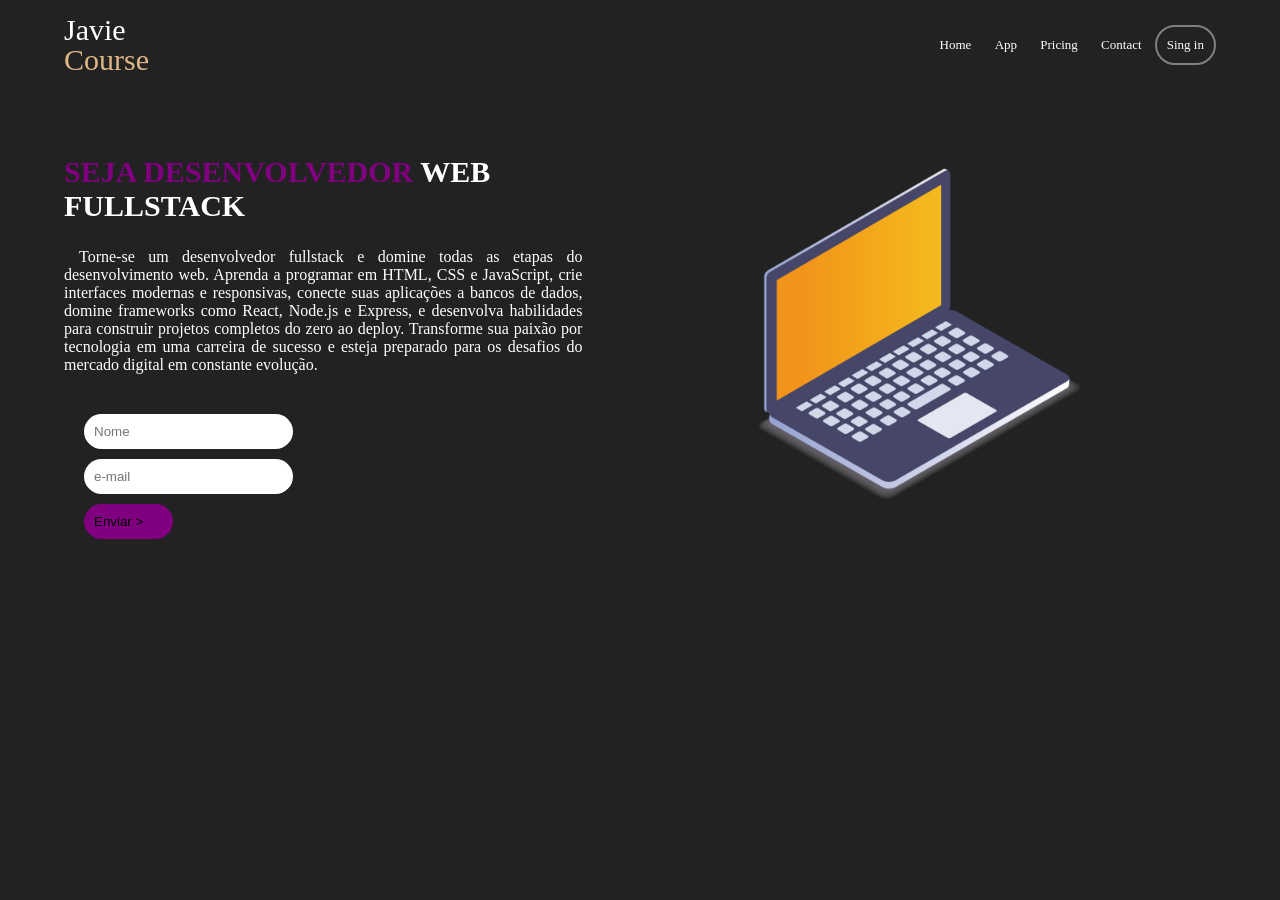
<file: index.html>
<!DOCTYPE html>
<html lang="en">
<head>
    <meta charset="UTF-8">
    <meta name="viewport" content="width=device-width, initial-scale=1.0">
    <link rel="stylesheet" href="css/style.css">
    <title>Fala programador👋</title>
</head>
<body>
    <header>
        <div>
            <p>Javie</p>
            <p id="logo"><span>Course</span></p>
        </div>
        <ul id="nav">
            <li><a href="">Home</a></li>
            <li><a href="">App</a></li>
            <li><a href="">Pricing</a></li>
            <li><a href="">Contact</a></li>
            <li id="borda"><a href="">Sing in</a></li>
        </ul>
    </header>

    <main>
        <div>
            
            <aside>
                <h1><span id="seja">Seja Desenvolvedor </span>Web FullStack</h1>
                <p>Torne-se um desenvolvedor fullstack e domine todas as etapas do desenvolvimento web. Aprenda a programar em HTML, CSS e JavaScript, crie interfaces modernas e responsivas, conecte suas aplicações a bancos de dados, domine frameworks como React, Node.js e Express, e desenvolva habilidades para construir projetos completos do zero ao deploy. Transforme sua paixão por tecnologia em uma carreira de sucesso e esteja preparado para os desafios do mercado digital em constante evolução.</p>
            </aside>
            
            

            <form>
                <input type="text" placeholder="Nome">
                <input type="email" placeholder="e-mail">
                <input id="enviar" type="submit" value="Enviar >">
            </form>

        </div>

        <img src="componentes/images/note.png" alt="">
    </main>
</body>
</html>
</file>
<file: css/style.css>
body{
    max-width: 90%;
    margin: 0 auto;

    background-color:rgb(34,34,34);
    color: white;
}

header{
    display: flex;
    flex-direction: row;
    justify-content: space-between;
    align-items: center;
}

header div{
    font-size: 30px;
    line-height: 0px;
}

#logo{
    color: burlywood;
}

main{
    padding-top: 20px;
    margin-top: 20px;
}

aside{
    max-width: 90%;
}

aside h1{
    text-transform: uppercase;
    font-size: 30px;
}

aside p{
    text-align: justify;
    text-indent: 15px;
}

#seja{
    color: purple;
}

/*-----------------------------------------------------------*/

img{
    height: 400px;
    margin-right: 110px;
}

main{
    display: flex;
    flex-direction: row;

    justify-content:space-between;
    align-items: flex-start;
}

main div{
    max-width: 50%;
}


ul{
    font-size: small;
}

li{
    display: inline-block;
    list-style-type: none;

    padding: 10px;

}

a{
    color: white;
    text-decoration: none;
}

a:hover{
    color: purple;
    transition: 300ms;
}

#borda{
    border: 2px solid gray;
    border-radius: 999px;
    
}

form{
    padding-top: 10px;
    max-width: 80%;

    margin: 20px;

}

input{
    display: block;
    padding: 10px;
    margin: 10px 10px 10px 0px;

    padding-right: 30px;
    border-radius: 30px;

    border: none;
}

#enviar{
    background-color: purple ;
}
</file>
